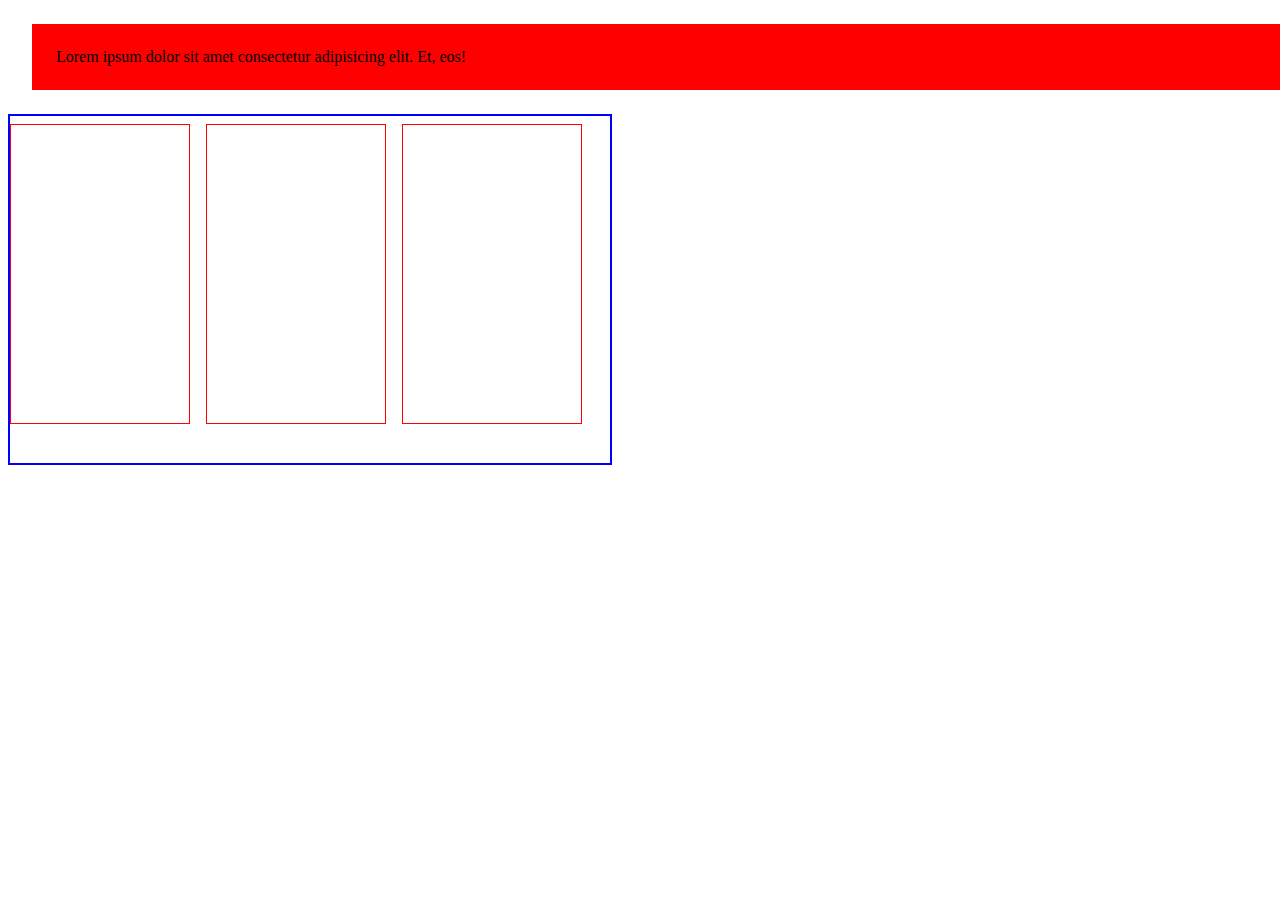
<file: index.html>
<!DOCTYPE html>
<html lang="en">
<head>
    <meta charset="UTF-8">
    <meta name="viewport" content="width=device-width, initial-scale=1.0">
    <title>Box model</title>
    <link rel="stylesheet" href="style.css">
</head>
<body>
    <div class="box1">Lorem ipsum dolor sit amet consectetur adipisicing elit. Et, eos!</div>
    <div class="parent">
        <div class="boxes"></div>
        <div class="boxes"></div>
        <div class="boxes"></div>
    </div>
</body>
</html>
</file>
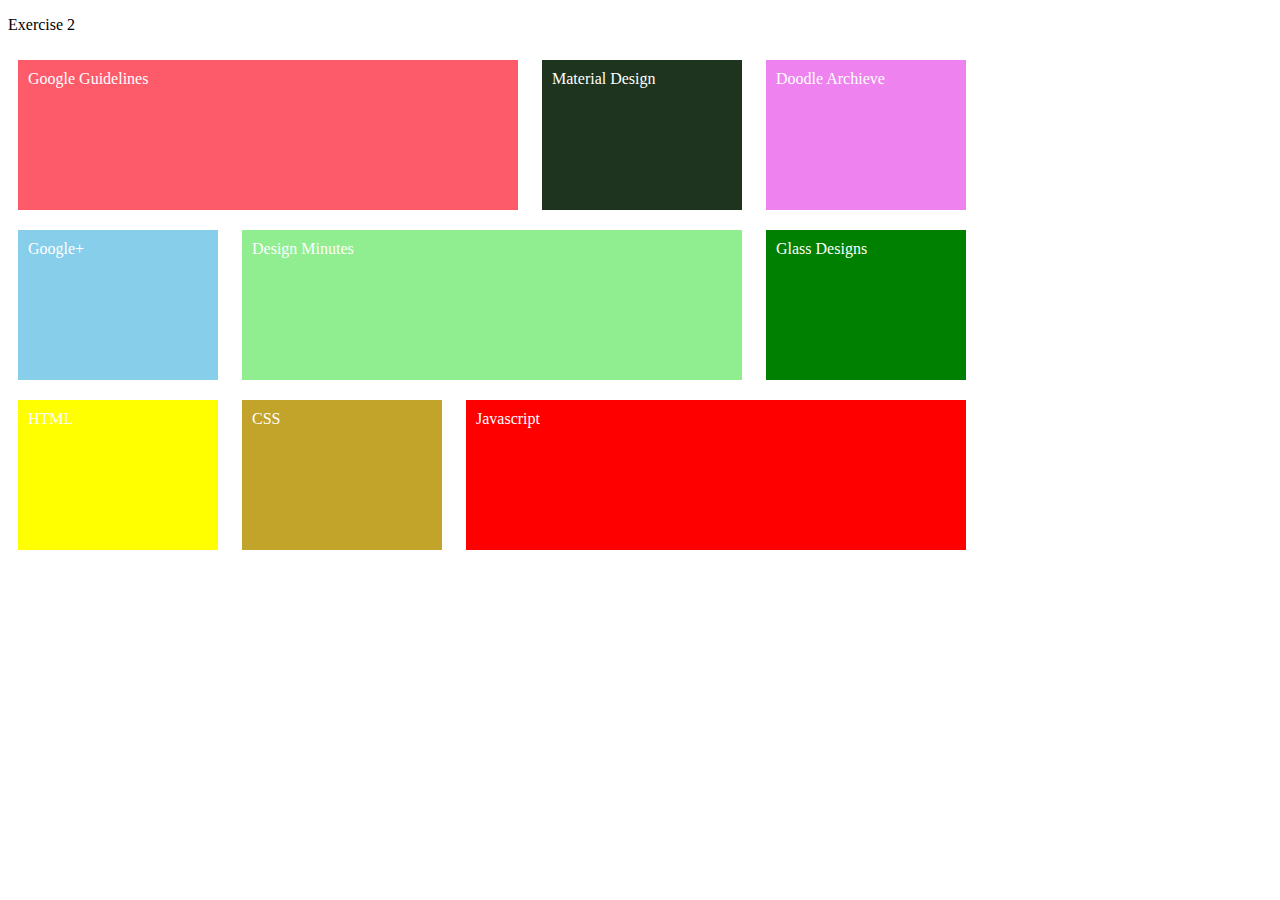
<file: Excercise2.html>
<!DOCTYPE html>
<html lang="en">
<head>
    <meta charset="UTF-8">
    <meta name="viewport" content="width=device-width, initial-scale=1.0">
    <title>Document</title>
    <link rel="stylesheet" href="style.css">
</head>
<body>
    <p>Exercise 2</p>
    <div class="main">
        <div class="box box11 ">Google Guidelines</div>
        <div class="box box12 ">Material Design</div>
        <div class="box box13 ">Doodle Archieve</div>
    </div>
    <div class="main">
         <div class="box box21 ">Google+</div>
        <div class="box box22 ">Design Minutes</div>
        <div class="box box23 ">Glass Designs</div>
    </div>
    <div class="main">
        <div class="box box31 ">HTML</div>
       <div class="box box32 ">CSS</div>
       <div class="box box33 ">Javascript</div>
   </div>
</body>
</html>
</file>
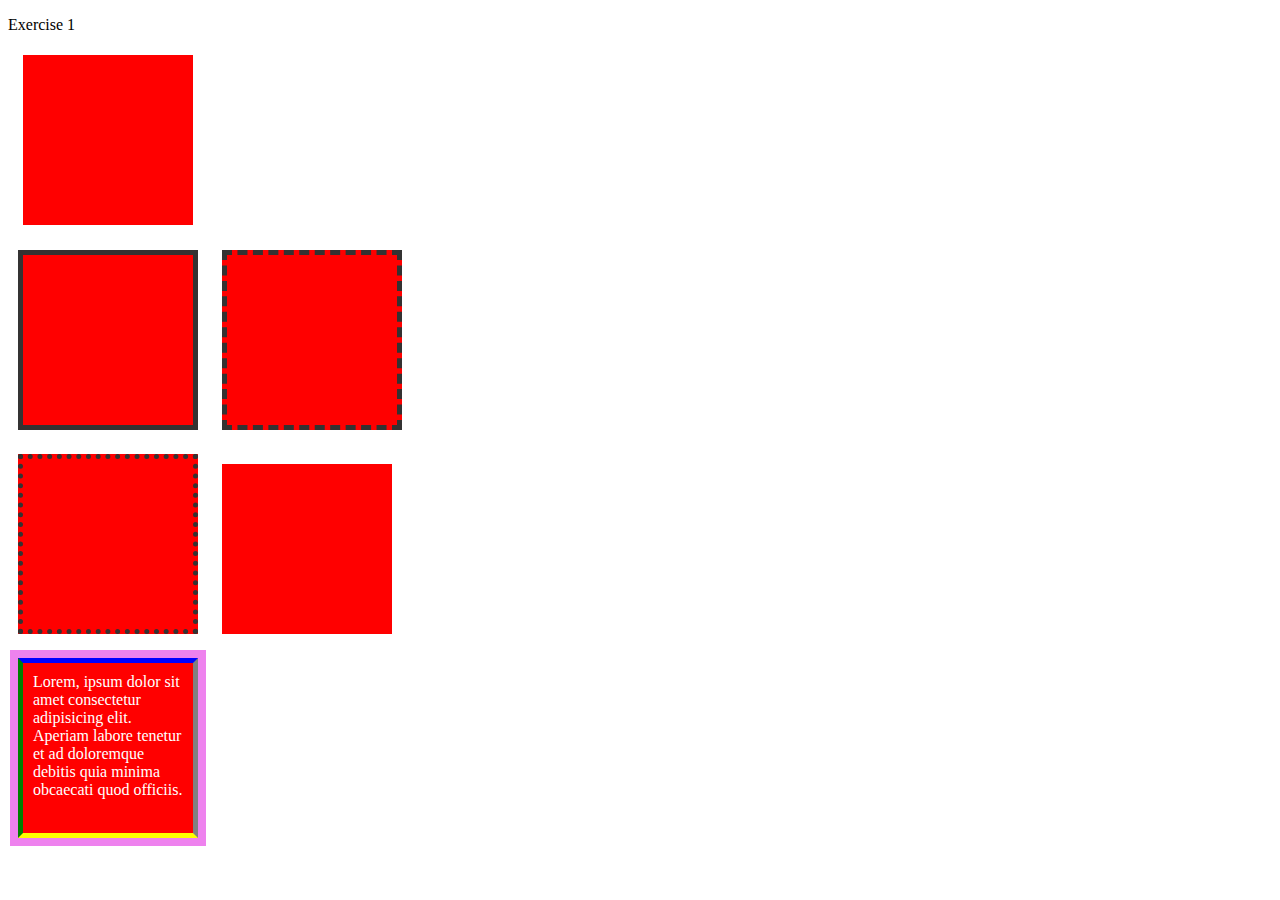
<file: Exercise1.html>
<!DOCTYPE html>
<html lang="en">
<head>
    <meta charset="UTF-8">
    <meta name="viewport" content="width=device-width, initial-scale=1.0">
    <title>Document</title>
    <link rel="stylesheet" href="style.css">
</head>
<body>
    <p>Exercise 1</p>
    <div class="box2 box"></div>
    <div class="box3 box box-inl"></div>
    <div class="box4 box box-inl"></div>
    <div>
        <div class="box5 box box-inl"></div>
        <div class="box box-inl"></div>
    </div>
    <div class="box6 box">Lorem, ipsum dolor sit amet consectetur adipisicing elit. Aperiam labore tenetur et ad doloremque debitis quia minima obcaecati quod officiis.</div>
</body>
</html>
</file>
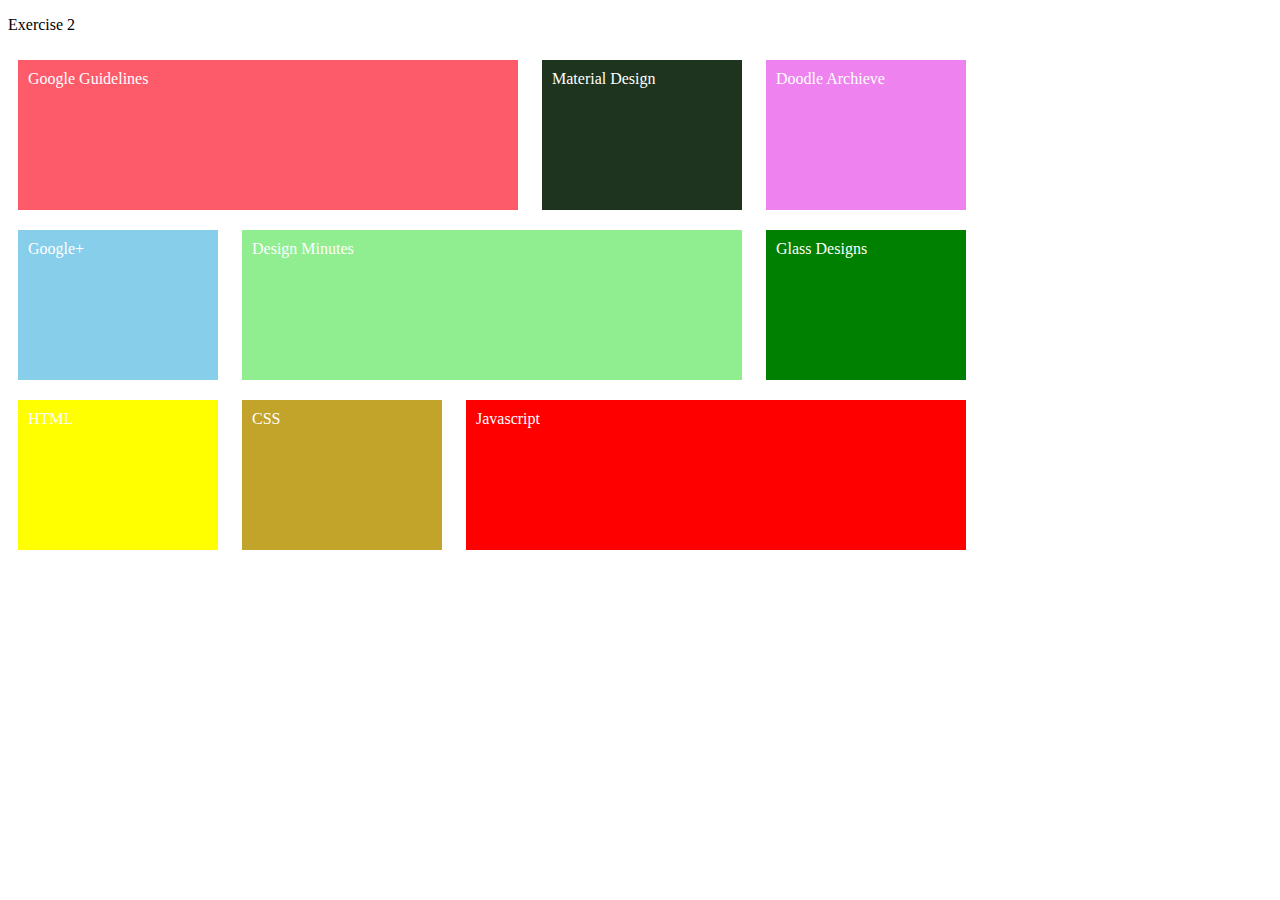
<file: Exercise2.html>
<!DOCTYPE html>
<html lang="en">
<head>
    <meta charset="UTF-8">
    <meta name="viewport" content="width=device-width, initial-scale=1.0">
    <title>Document</title>
    <link rel="stylesheet" href="style.css">
</head>
<body>
    <p>Exercise 2</p>
    <section>
        <div class="box box11 ">Google Guidelines</div>
        <div class="box box12 ">Material Design</div>
        <div class="box box13 ">Doodle Archieve</div>
    </section>
    <section>
         <div class="box box21 ">Google+</div>
        <div class="box box22 ">Design Minutes</div>
        <div class="box box23 ">Glass Designs</div>
    </section>
    <section>
        <div class="box box31 ">HTML</div>
       <div class="box box32 ">CSS</div>
       <div class="box box33 ">Javascript</div>
    </section>
</body>
</html>
</file>
<file: style.css>
.box1{
    background-color: red;
    padding: 24px;
    margin: 24px;
    /* display: inline-block; */
    box-sizing: border-box;
    width: 100%;
}
.boxes{
    border:  1px solid red;
    width: 30%;
    height: 300px;
    display: inline-block;  
    /* Margin */
    margin: 24px;/* All Side */
    margin: 0px 24px 0px 24px; /* top right bottom left */
    margin: 0px 24px; /* top right bottom left */
    margin: 12px 50px 24px; /* top leftright bottom */
    margin-top: 8px;
    margin-left: 0;
    margin-right: 12px;
    margin-bottom: 35px;
    padding: 24px;
    
    box-sizing: border-box;
}

.parent{
    border: 2px solid blue;
    width: 600px;
}


/* Excercise.html Begins  */
.box{
    width: 150px;
    height: 150px;
    background-color: red;
    margin: 10px;
    padding: 10px;
    color: white;
}

.box2{
    border: 5px solid ;
}
.box-inl{
    display: inline-block;
}
.box3{
    border: 5px solid rgb(52, 50, 50) ;
}
.box4{
    border: 5px dashed rgb(52, 50, 50);
}
.box5{
    border: 5px dotted rgb(52, 50, 50);
}
.box6{
    border-top:5px solid blue;
    border-right: 5px solid gray;
    border-bottom: 5px solid yellow;
    border-left: 5px solid green;
    box-shadow: 0 0 0 8px violet;
}

/* Excercise.html Ends  */


/* Exercise2.html begins */
.box11,
.box22,
.box33{
    width: 500px;
    display: inline-block;
    box-sizing: border-box;
}
.box12, 
.box13,
.box21, 
.box23,
.box31,
.box32{
    width: 200px;
    display: inline-block;
    box-sizing: border-box;
}
.box11{
    background-color: rgb(253, 91, 105);
}
.box12{
    background-color: rgb(30, 52, 30);
}
.box13{
    background-color: violet;
}
.box21{
    background-color: skyblue;
}
.box22{
    background-color: lightgreen;
}
.box23{
    background-color: green;
}
.box31{
    background-color: yellow;
}
.box32{
    background-color: rgb(194, 164, 42);
}
.box33{
    background-color: red;
}
</file>
